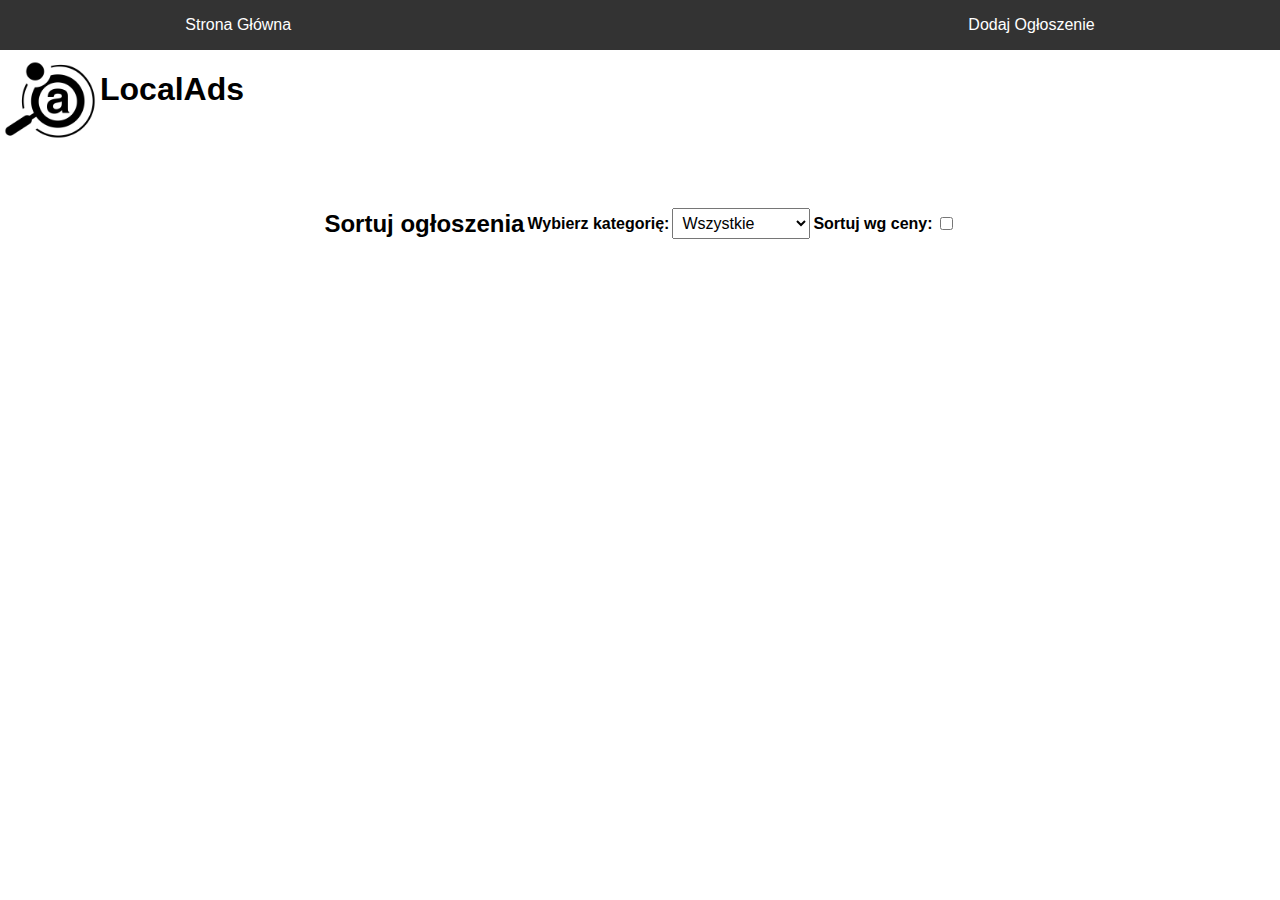
<file: index.html>
<!DOCTYPE html>
<html lang="pl">
  <head>
    <meta charset="UTF-8" />
    <meta name="viewport" content="width=device-width, initial-scale=1.0" />
    <title>LocalAds</title>
    <link rel="stylesheet" href="css/styles.css" />
    <script src="js/main.js" defer></script>
  </head>
  <body>
    <header>
      <nav>
        <ul class="nav-list">
          <li><a href="index.html">Strona Główna</a></li>
          <li>
            <div id="time">
              <script src="js/time.js"></script>
            </div>
          </li>

          <li><a href="ad-form.html">Dodaj Ogłoszenie</a></li>
        </ul>
      </nav>
    </header>
    <main>
      <section id="logo">
        <div id="logo">
          <img src="img/Logo.png" alt="logo" />
          <h1>LocalAds</h1>
        </div>
      </section>
      <section id="filter-section">
        <h2>Sortuj ogłoszenia</h2>
        <label for="category-filter">Wybierz kategorię:</label>
        <select id="category-filter">
          <option value="wszystkie">Wszystkie</option>
          <option value="motoryzacja">Motoryzacja</option>
          <option value="nieruchomości">Nieruchomości</option>
          <option value="elektronika">Elektronika</option>
        </select>
        <label for="price-sort">Sortuj wg ceny:</label>
        <input type="checkbox" id="price-sort" />
      </section>
      <section id="ads-list">
        <!-- Lista ogłoszeń jest generowana dynamicznie -->
      </section>
    </main>

    <div id="edit-modal" class="modal">
      <div class="modal-content">
        <span class="close">&times;</span>
        <h2>Edytuj Ogłoszenie</h2>
        <form id="edit-form">
          <input type="hidden" id="edit-id" />
          <label for="edit-title">Tytuł:</label>
          <input type="text" id="edit-title" name="title" required />

          <label for="edit-description">Opis:</label>
          <textarea
            id="edit-description"
            name="description"
            required
          ></textarea>

          <label for="edit-category">Kategoria:</label>
          <select id="edit-category" name="category">
            <option value="motoryzacja">Motoryzacja</option>
            <option value="nieruchomości">Nieruchomości</option>
            <option value="elektronika">Elektronika</option>
          </select>

          <label for="edit-price">Cena:</label>
          <input type="number" id="edit-price" name="price" required />

          <label for="edit-contact">Kontakt:</label>
          <input
            type="text"
            id="edit-contact"
            name="contact"
            pattern="[0-9]{3}-[0-9]{3}-[0-9]{3}"
            placeholder="123-456-789"
            required
          />

          <button type="submit">Zapisz Zmiany</button>
        </form>
      </div>
    </div>
  </body>
</html>
</file>
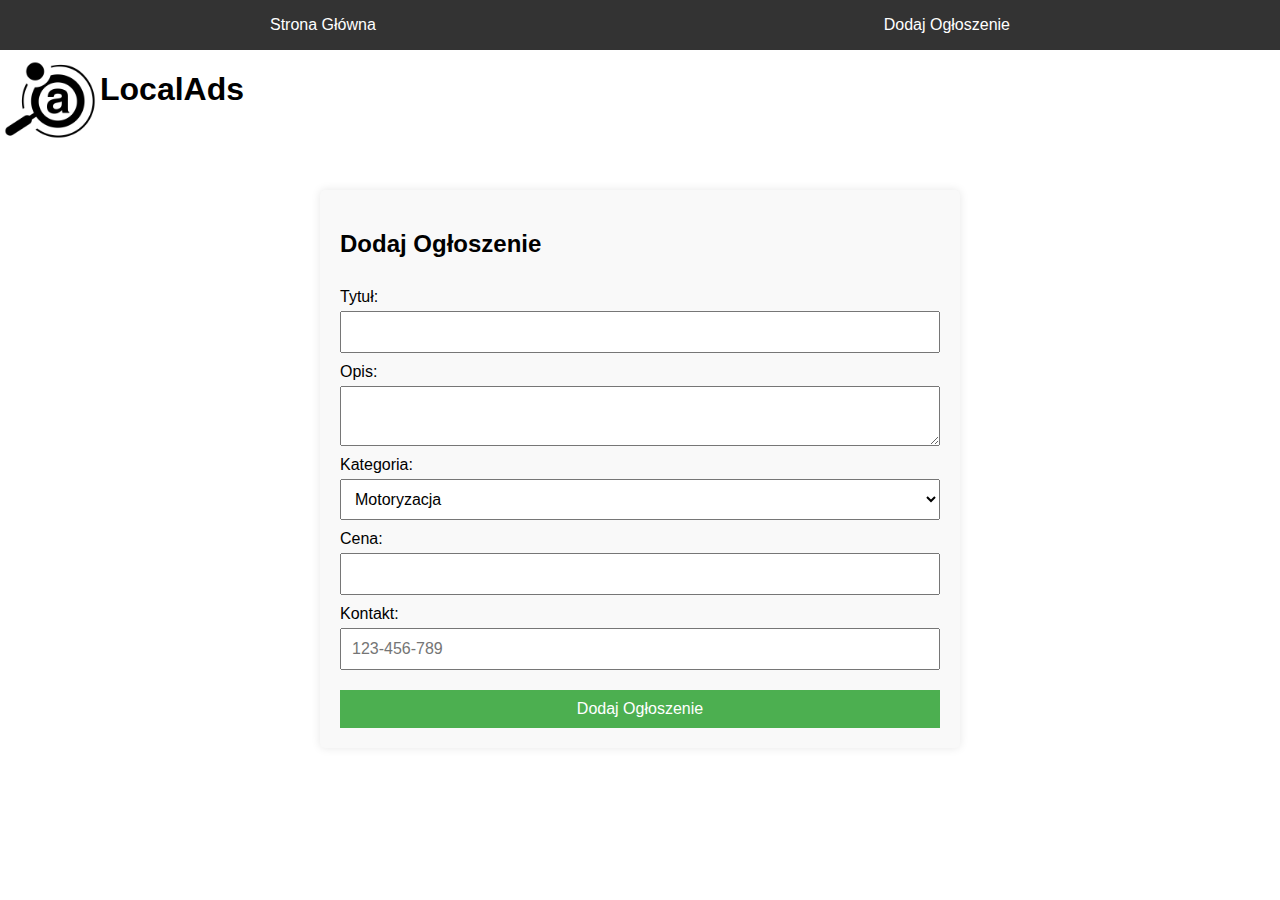
<file: ad-form.html>
<!DOCTYPE html>
<html lang="pl">
  <head>
    <meta charset="UTF-8" />
    <meta name="viewport" content="width=device-width, initial-scale=1.0" />
    <title>Dodaj Ogłoszenie</title>
    <link rel="stylesheet" href="css/styles.css" />
    <script src="js/main.js" defer></script>
  </head>
  <body>
    <header>
      <nav>
        <ul class="nav-list">
          <li><a href="index.html">Strona Główna</a></li>
          <li><a href="ad-form.html">Dodaj Ogłoszenie</a></li>
        </ul>
      </nav>
    </header>
    <main>
      <section id="logo">
        <div id="logo">
          <img src="img/Logo.png" alt="logo" />
          <h1>LocalAds</h1>
        </div>
      </section>
      <section id="form-section">
        <div class="form-container">
          <h2>Dodaj Ogłoszenie</h2>
          <form id="ad-form">
            <label for="title">Tytuł:</label>
            <input
              type="text"
              id="title"
              name="title"
              required
              maxlength="100"
            />

            <label for="description">Opis:</label>
            <textarea
              id="description"
              name="description"
              required
              maxlength="1000"
            ></textarea>

            <label for="category">Kategoria:</label>
            <select id="category" name="category">
              <option value="motoryzacja">Motoryzacja</option>
              <option value="nieruchomości">Nieruchomości</option>
              <option value="elektronika">Elektronika</option>
            </select>

            <label for="price">Cena:</label>
            <input type="number" id="price" name="price" required />

            <label for="contact">Kontakt:</label>
            <input
              type="text"
              id="contact"
              name="contact"
              pattern="[0-9]{3}-[0-9]{3}-[0-9]{3}"
              placeholder="123-456-789"
              required
            />

            <button type="submit">Dodaj Ogłoszenie</button>
          </form>
        </div>
      </section>
    </main>
  </body>
</html>
</file>
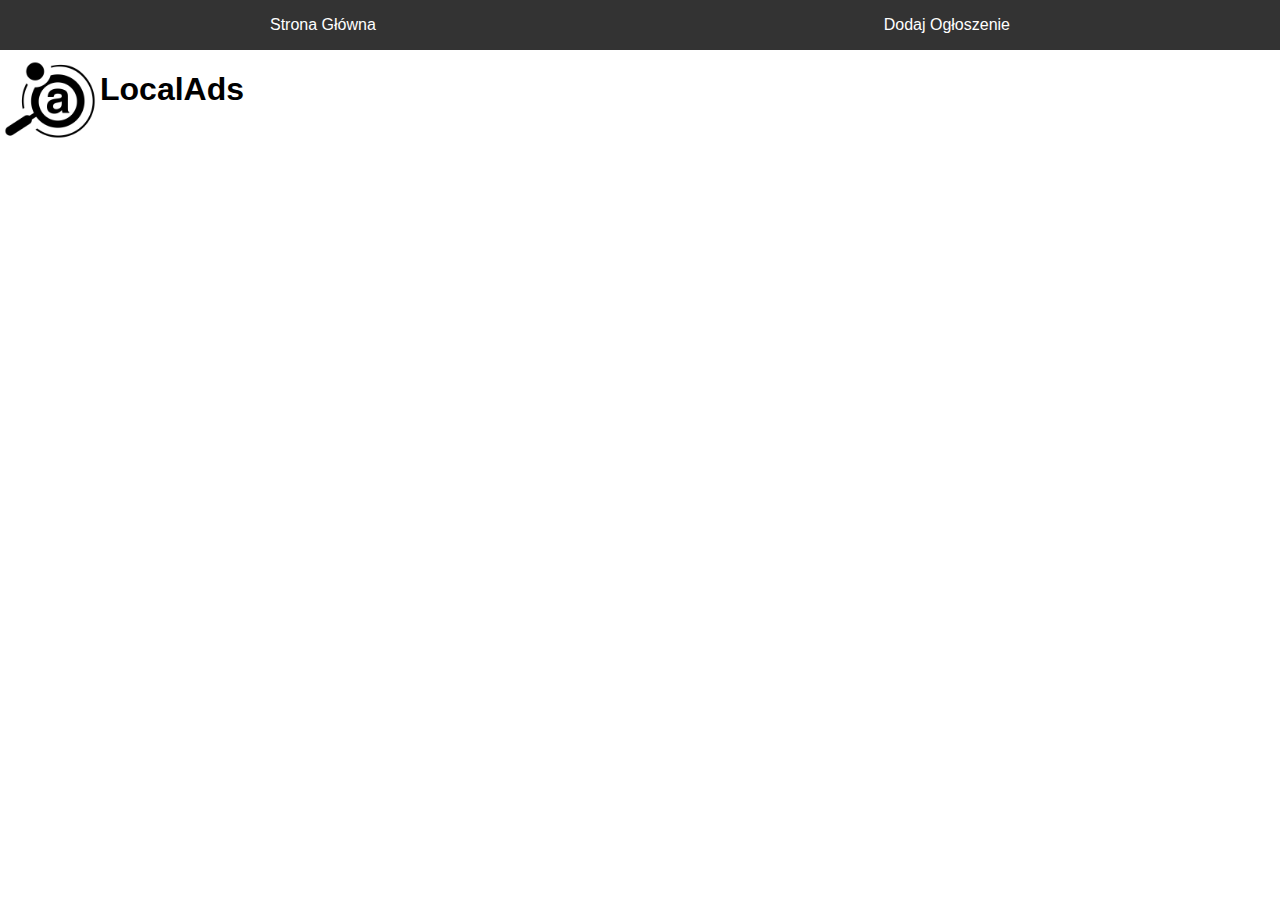
<file: indexs.html>
<!DOCTYPE html>
<html lang="pl">
  <head>
    <meta charset="UTF-8" />
    <meta name="viewport" content="width=device-width, initial-scale=1.0" />
    <title>LocalAds</title>
    <link rel="stylesheet" href="css/styles.css" />
    <script src="js/main.js" defer></script>
  </head>
  <body>
    <header>
      <nav>
        <ul class="nav-list">
          <li><a href="index.html">Strona Główna</a></li>
          <li><a href="ad-form.html">Dodaj Ogłoszenie</a></li>
        </ul>
      </nav>
    </header>
    <main>
      <section id="dynamic-content">
        <!-- Dynamiczny baner ze zdjęciami -->
        <div id="logo">
          <img src="img/Logo.png" alt="Logo" />
          <h1>LocalAds</h1>
        </div>
      </section>
      <section id="ads-list">
        <!-- Lista ogłoszeń będzie generowana dynamicznie -->
      </section>
    </main>

    <!-- Modal do edycji ogłoszenia -->
    <div id="edit-modal" class="modal">
      <div class="modal-content">
        <span class="close">&times;</span>
        <h2>Edytuj Ogłoszenie</h2>
        <form id="edit-form">
          <input type="hidden" id="edit-id" />
          <label for="edit-title">Tytuł:</label>
          <input type="text" id="edit-title" name="title" required />

          <label for="edit-description">Opis:</label>
          <textarea
            id="edit-description"
            name="description"
            required
          ></textarea>

          <label for="edit-category">Kategoria:</label>
          <select id="edit-category" name="category">
            <option value="motoryzacja">Motoryzacja</option>
            <option value="nieruchomosci">Nieruchomości</option>
            <option value="elektronika">Elektronika</option>
          </select>

          <label for="edit-price">Cena:</label>
          <input type="number" id="edit-price" name="price" required />

          <label for="edit-contact">Kontakt:</label>
          <input type="text" id="edit-contact" name="contact" required />

          <button type="submit">Zapisz Zmiany</button>
        </form>
      </div>
    </div>
  </body>
</html>
</file>
<file: css/styles.css>
body {
  font-family: Arial, Helvetica, sans-serif;
  margin: 0;
  padding: 0;
}

header {
  background-color: #333;
  color: white;
  padding: 1em;
}

.nav-list {
  list-style: none;
  padding: 0;
  margin: 0;
  display: flex;
  justify-content: space-around;
}

.nav-list li {
  display: inline;
}

.nav-list a {
  color: white;
  text-decoration: none;
}

#logo {
  display: flex;
  margin-bottom: 20px;
}

#logo img {
  width: 100px;
  height: auto;
}

#filter-section {
  display: flex;
  gap: 3px;
  margin: 10px;
  align-items: center;
  justify-content: center;
}
#filter-section select {
  padding: 5px;
  font-size: 16px;
}
#filter-section label {
  font-weight: bold;
}
@media screen and (max-width: 360px) {
  #filter-section {
    font-size: 60%;
  }
  #filter-section select {
    padding: 3px;
    font-size: 12px;
  }
}

#ads-list {
  display: flex;
  flex-direction: column;
  align-items: center;
}

@media screen and (min-width: 768px) {
  #ads-list {
    flex-direction: row;
    flex-wrap: wrap;
    justify-content: center;
  }
}

.ad {
  border: 1px solid #ccc;
  padding: 1em;
  margin: 1em;
  width: 80%;
  max-width: 600px;
  box-shadow: 0 0 10px rgba(0, 0, 0, 0.1);
  border-radius: 5px;
  background-color: #f9f9f9;
  text-align: center;
  position: relative;
}

.ad img {
  width: 50px;
  height: auto;
  margin-bottom: 5px;
}

.ad-buttons {
  position: absolute;
  top: 10px;
  right: 10px;
  display: flex;
  gap: 5px;
}

.ad-buttons button {
  padding: 5px 10px;
  cursor: pointer;
}

.modal {
  display: none;
  position: fixed;
  z-index: 1;
  left: 0;
  top: 0;
  width: 100%;
  height: 100%;
  overflow: auto;
  background-color: rgb(0, 0, 0);
  background-color: rgba(0, 0, 0, 0.4);
}

.modal-content {
  background-color: #fefefe;
  margin: 15% auto;
  padding: 20px;
  border: 1px solid #888;
  width: 80%;
  max-width: 600px;
  position: relative;
  display: flex;
  flex-direction: column;
}

.close {
  color: #aaa;
  float: right;
  font-size: 28px;
  font-weight: bold;
}

.close:hover,
.close:focus {
  color: black;
  text-decoration: none;
  cursor: pointer;
}

#edit-form,
#ad-form {
  display: flex;
  flex-direction: column;
}

#edit-form label,
#ad-form label {
  margin-top: 10px;
}

#edit-form input,
#ad-form input,
#edit-form textarea,
#ad-form textarea,
#edit-form select,
#ad-form select,
#edit-form button,
#ad-form button {
  margin-top: 5px;
  padding: 10px;
  font-size: 16px;
}

#edit-form button,
#ad-form button {
  margin-top: 20px;
  background-color: #4caf50;
  color: white;
  border: none;
  cursor: pointer;
}

#edit-form button:hover,
#ad-form button:hover {
  background-color: #45a049;
}

.form-container {
  width: 80%;
  max-width: 600px;
  margin: 0 auto;
  padding: 20px;
  box-shadow: 0 0 10px rgba(0, 0, 0, 0.1);
  border-radius: 5px;
  background-color: #f9f9f9;
}
</file>
